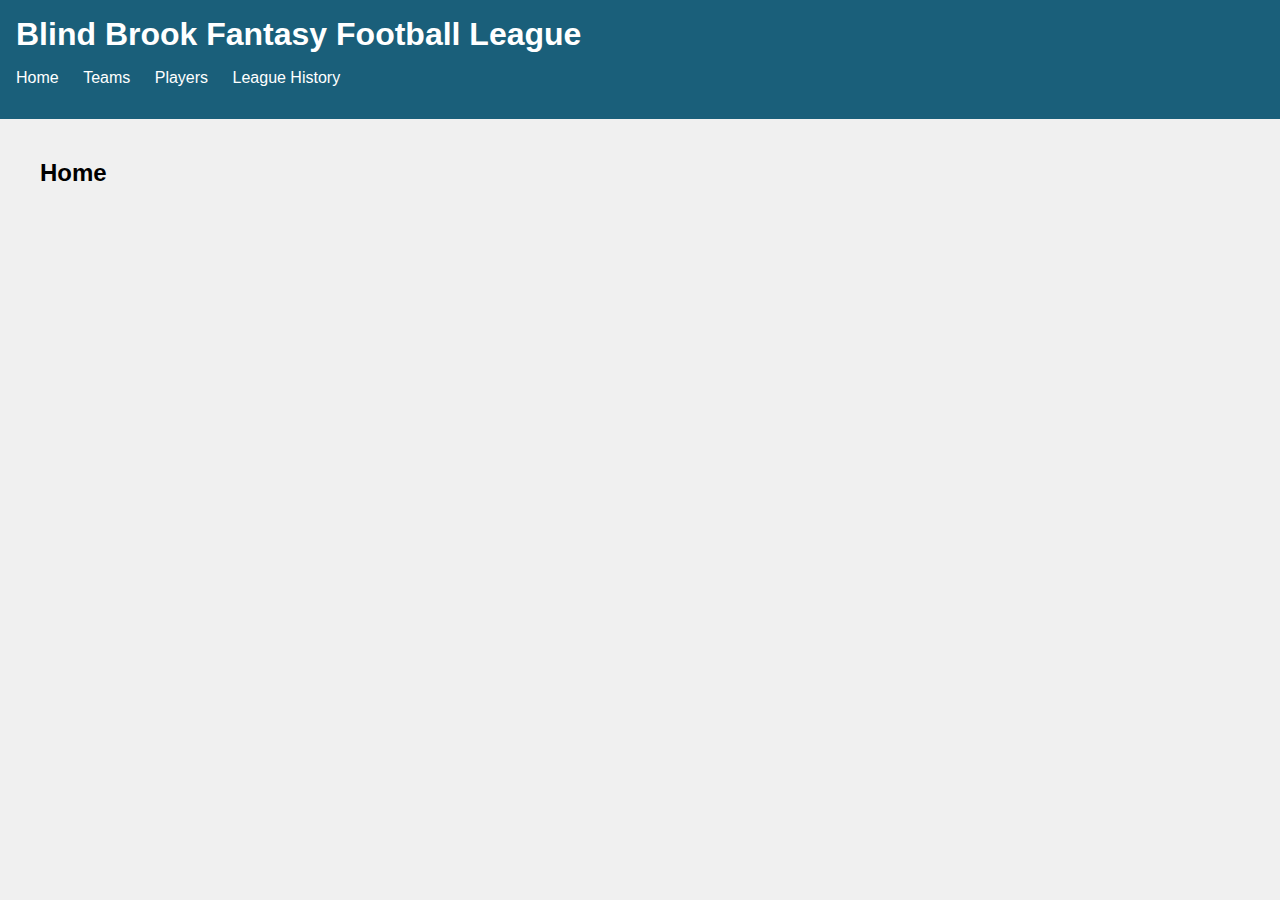
<file: index.html>
<!DOCTYPE html>
<html lang="en">
<head>
    <meta charset="UTF-8">
    <meta name="viewport" content="width=device-width, initial-scale=1.0">
    <title>Blind Brook Fantasy Football League</title>
    <link rel="stylesheet" href="styles.css">
</head>
<body>
    <header>
        <h1>Blind Brook Fantasy Football League</h1>
        <nav>
            <ul>
                <li><a href="/BBFF/index.html">Home</a></li>
                <li><a href="/BBFF/pages/teams.html">Teams</a></li>
                <li><a href="/BBFF/pages/players.html">Players</a></li>
                <li><a href="/BBFF/pages/league-history.html">League History</a></li>
            </ul>
        </nav>
    </header>
    <main>
        <h2>Home</h2>
    </main>
</body>
</html>
</file>
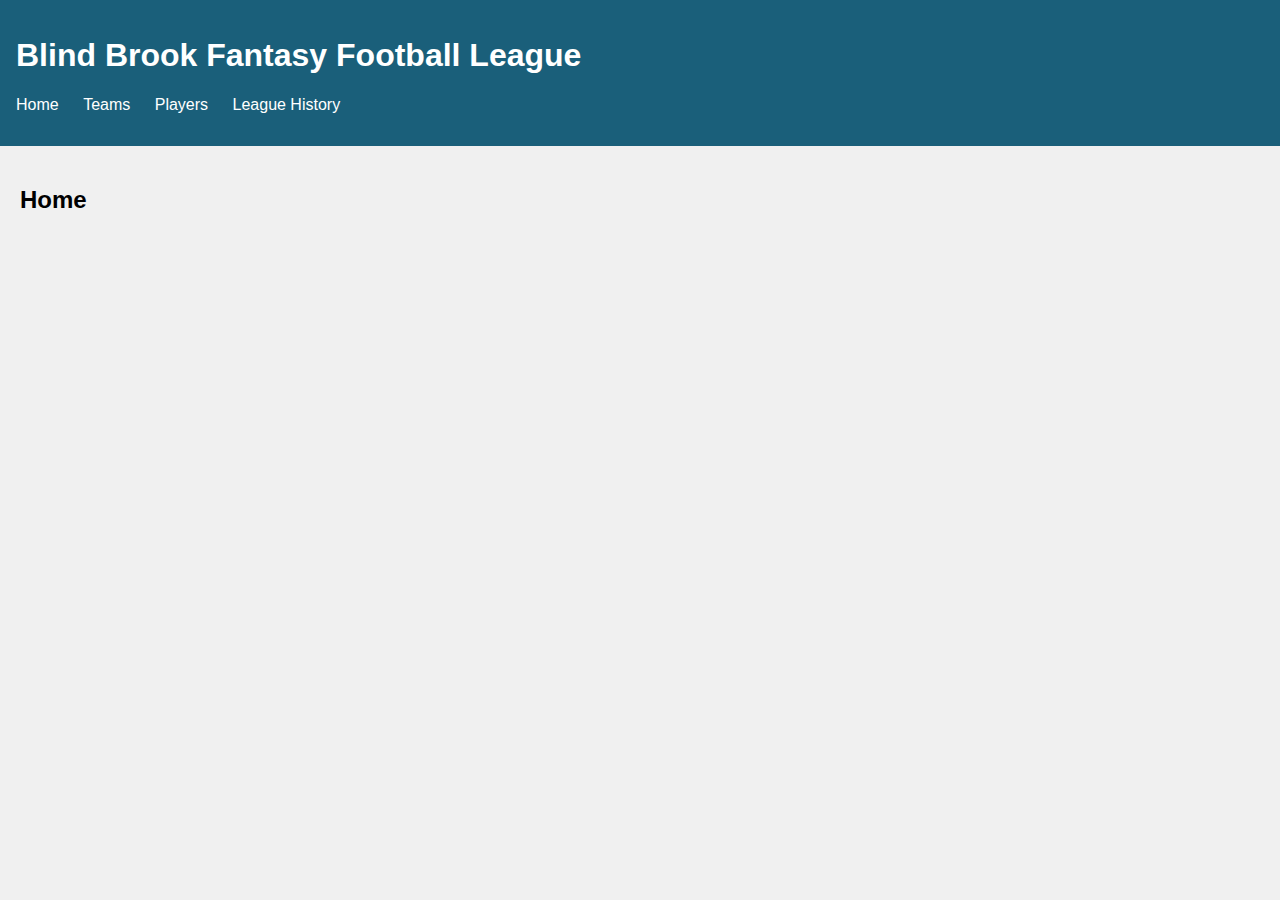
<file: Index.html>
<!DOCTYPE html>
<html lang="en">
<head>
    <meta charset="UTF-8">
    <meta name="viewport" content="width=device-width, initial-scale=1.0">
    <title>Blind Brook Fantasy Football League</title>
    <style>
        body {
            font-family: Arial, sans-serif;
            margin: 0;
            padding: 0;
            background-color: #f0f0f0;
        }
        header {
            background-color: #1a5f7a;
            color: white;
            padding: 1rem;
        }
        nav ul {
            list-style-type: none;
            padding: 0;
        }
        nav ul li {
            display: inline;
            margin-right: 20px;
        }
        nav ul li a {
            color: white;
            text-decoration: none;
        }
        main {
            padding: 20px;
        }
    </style>
</head>
<body>
    <header>
        <h1>Blind Brook Fantasy Football League</h1>
        <nav>
            <ul>
                <li><a href="index.html">Home</a></li>
                <li><a href="teams.html">Teams</a></li>
                <li><a href="players.html">Players</a></li>
                <li><a href="league-history.html">League History</a></li>
            </ul>
        </nav>
    </header>
    <main>
        <h2>Home</h2>
    </main>
</body>
</html>
</file>
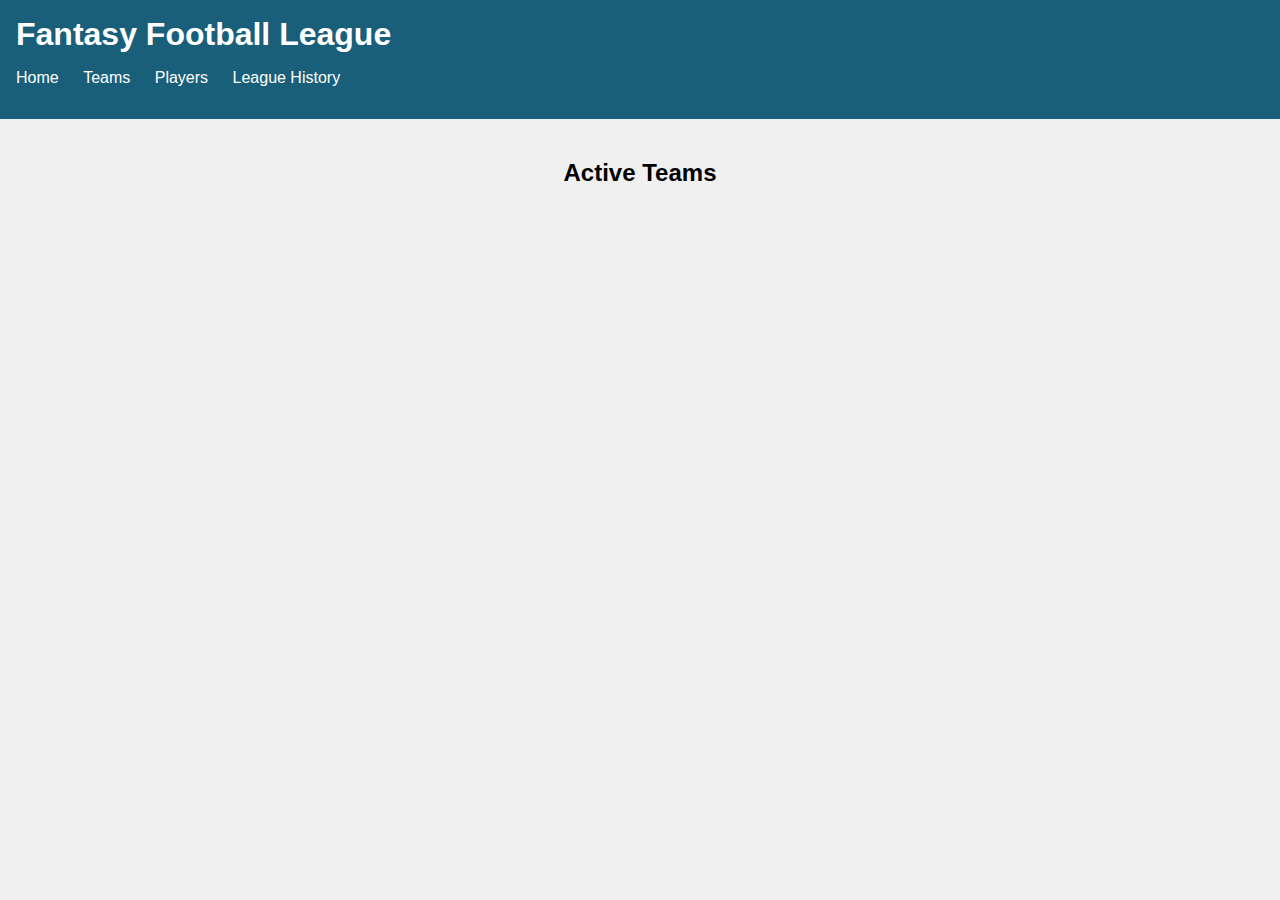
<file: teams.html>
<!DOCTYPE html>
<html lang="en">
<head>
    <meta charset="UTF-8">
    <meta name="viewport" content="width=device-width, initial-scale=1.0">
    <title>Fantasy Football Teams</title>
    <link rel="stylesheet" href="styles.css">
</head>
<body>
    <header>
        <h1>Fantasy Football League</h1>
        <nav>
            <ul>
                <li><a href="index.html">Home</a></li>
                <li><a href="teams.html">Teams</a></li>
                <li><a href="players.html">Players</a></li>
                <li><a href="league-history.html">League History</a></li>
            </ul>
        </nav>
    </header>
    <main>
        <h2 class="section-title">Active Teams</h2>
        <ul id="teamList" class="team-list">
            <!-- List items will be populated here -->
        </ul>
    </main>
    <script src="script.js"></script>
</body>
</html>
</file>
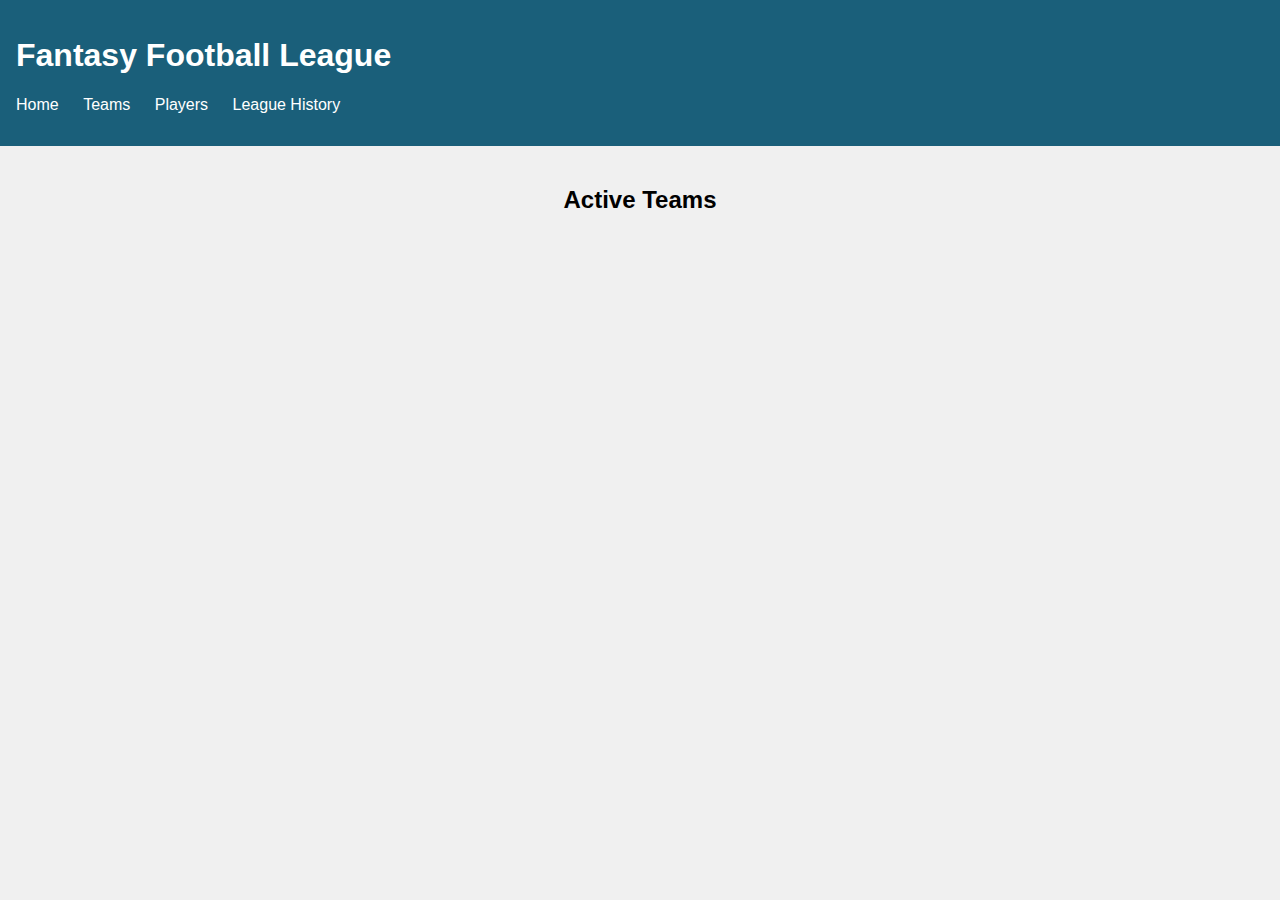
<file: Teams.html>
<!DOCTYPE html>
<html lang="en">
<head>
    <meta charset="UTF-8">
    <meta name="viewport" content="width=device-width, initial-scale=1.0">
    <title>Fantasy Football Teams</title>
    <style>
        body {
            font-family: Arial, sans-serif;
            margin: 0;
            padding: 0;
            background-color: #f0f0f0;
        }
        header {
            background-color: #1a5f7a;
            color: white;
            padding: 1rem;
        }
        nav ul {
            list-style-type: none;
            padding: 0;
        }
        nav ul li {
            display: inline;
            margin-right: 20px;
        }
        nav ul li a {
            color: white;
            text-decoration: none;
        }
        main {
            padding: 20px;
            max-width: 800px;
            margin: 0 auto;
        }
        .section-title {
            text-align: center;
        }
        .team-list {
            list-style-type: none;
            padding: 0;
        }
        .team-list li {
            background-color: white;
            margin-bottom: 10px;
            padding: 10px 20px;
            border-radius: 5px;
            display: flex;
            justify-content: space-between;
            align-items: center;
        }
        .team-list li a {
            text-decoration: none;
            color: #1a5f7a;
            font-weight: bold;
        }
        .team-list li a:hover {
            text-decoration: underline;
        }
        .owner {
            color: #666;
            font-style: italic;
        }
    </style>
</head>
<body>
    <header>
        <h1>Fantasy Football League</h1>
        <nav>
            <ul>
                <li><a href="index.html">Home</a></li>
                <li><a href="teams.html">Teams</a></li>
                <li><a href="players.html">Players</a></li>
                <li><a href="league-history.html">League History</a></li>
            </ul>
        </nav>
    </header>
    <main>
        <h2 class="section-title">Active Teams</h2>
        <ul id="teamList" class="team-list">
            <!-- Teams will be populated here -->
        </ul>
    </main>
    <script src="script.js"></script>
</body>
</html>
</file>
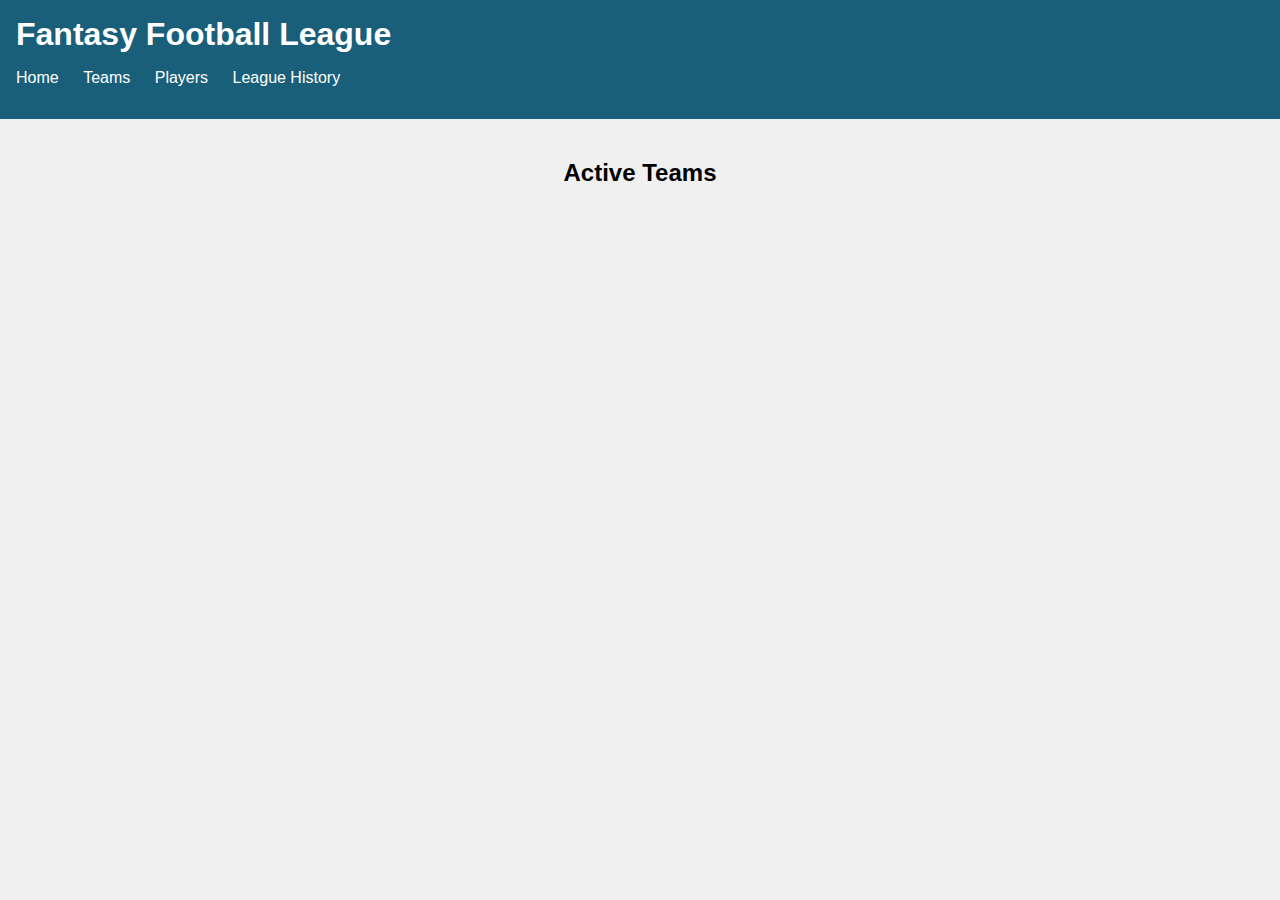
<file: pages/league-history/STAND/all-time-standings.html>
<!DOCTYPE html>
<html lang="en">
<head>
    <meta charset="UTF-8">
    <meta name="viewport" content="width=device-width, initial-scale=1.0">
    <title>Fantasy Football Teams</title>
    <link rel="stylesheet" href="../../../styles.css">
</head>
<body>
    <header>
        <h1>Fantasy Football League</h1>
        <nav>
            <ul>
                <li><a href="../../../index.html">Home</a></li>
                <li><a href="../../teams.html">Teams</a></li>
                <li><a href="../../players.html">Players</a></li>
                <li><a href="../../league-history.html">League History</a></li>
            </ul>
        </nav>
    </header>
    <main>
        <h2 class="section-title">Active Teams</h2>
        <ul id="teamList" class="team-list">
            <!-- List items will be populated here -->
        </ul>
    </main>
    <script src="../../../script.js"></script>
</body>
</html>
</file>
<file: styles.css>
body {
    font-family: Arial, sans-serif;
    margin: 0;
    padding: 0;
    background-color: #f0f0f0;
}

header {
    background-color: #1a5f7a;
    color: white;
    padding: 1rem;
}

header h1 {
    margin: 0;
}

nav ul {
    list-style-type: none;
    padding: 0;
}

nav ul li {
    display: inline;
    margin-right: 20px;
}

nav ul li a {
    color: white;
    text-decoration: none;
}

main {
    padding: 20px;
    max-width: 1200px;
    margin: 0 auto;
}

.section-title {
    text-align: center;
}

.gallery {
    display: flex;
    flex-wrap: wrap;
    justify-content: space-around;
    gap: 20px;
    margin-top: 20px;
}

.gallery-item {
    flex: 1 1 calc(33.333% - 40px);
    box-sizing: border-box;
    text-align: center;
    margin-bottom: 20px;
}

.gallery-item img {
    width: 100%;
    height: auto;
    border-radius: 5px;
    transition: transform 0.2s;
}

.gallery-item img:hover {
    transform: scale(1.05);
}

.caption {
    margin-top: 10px;
    font-size: 1.2rem;
    color: #1a5f7a;
    text-decoration: none;
    display: block;
}

.caption:hover {
    text-decoration: underline;
}

.team-list {
    list-style-type: none;
    padding: 0;
}

.team-list-header, .team-list-item {
    display: grid;
    grid-template-columns: 2fr 1fr 1fr 2fr 2fr 2fr 2fr;
    gap: 10px;
    align-items: center;
    padding: 0 20px;
    margin-bottom: 10px;
    border-radius: 5px;
}

.team-list-header {
    background-color: #1a5f7a;
    color: white;
    font-weight: bold;
    box-sizing: border-box;
    padding: 0; /* Remove padding to ensure full-width */
    display: grid;
    grid-template-columns: 2fr 1fr 1fr 2fr 2fr 2fr 2fr;
    gap: 0; /* No gap between header cells */
    height: 50px; /* Set a fixed height for the header */
}

.team-list-header div {
    display: flex;
    align-items: center;
    justify-content: space-between;
    cursor: pointer;
    border-right: 1px solid white; /* Add right border to header cells */
    height: 100%; /* Make the div fill the height of the header */
    padding: 0 10px; /* Adjust padding for better spacing */
    box-sizing: border-box;
}

.team-list-header div:last-child {
    border-right: none; /* Remove right border for the last header cell */
}

.team-list-item {
    background-color: white;
    border: 1px solid #ddd;
}

.team-list-item div {
    padding: 5px;
}

.team-list-item:nth-child(even) {
    background-color: #f9f9f9;
}

.sort-icon {
    margin-left: 5px;
    display: inline-block;
}

.team-link {
    text-decoration: none;
    color: #1a5f7a;
}

.team-link:hover {
    text-decoration: underline;
}
</file>
